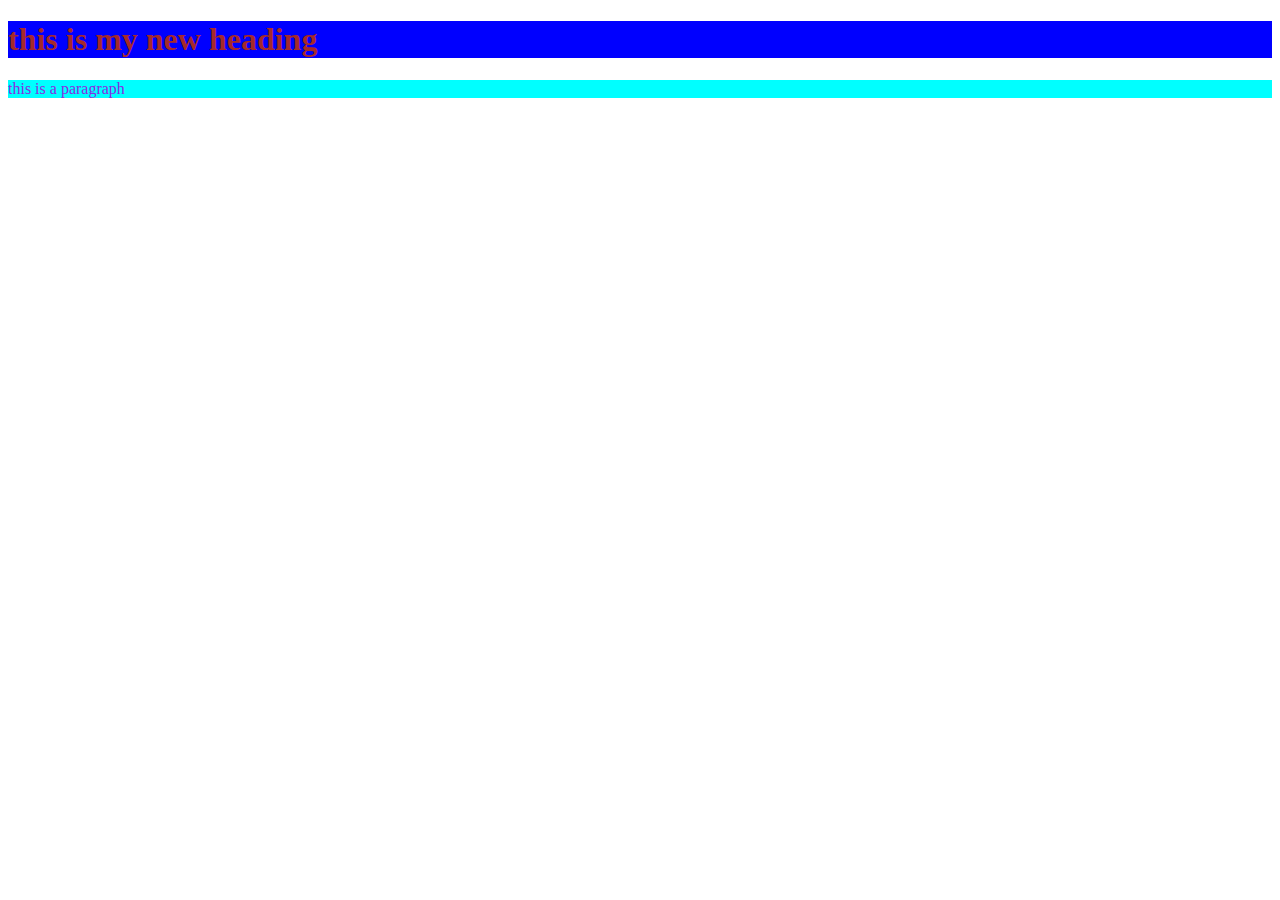
<file: Heading,paragraph,link/index.html>
<!DOCTYPE html>
<html lang="en">
<head>
    <meta charset="UTF-8">
    <meta name="viewport" content="width=, initial-scale=1.0">
    <title>Heading,paragraph,link</title>
    <link rel="stylesheet" href="style.css">
</head>
<body>
    <h1>this is my new heading</h1>
    <p>this is a paragraph</p>
    <script src="script.js"></script>
</body>
</html>
</file>
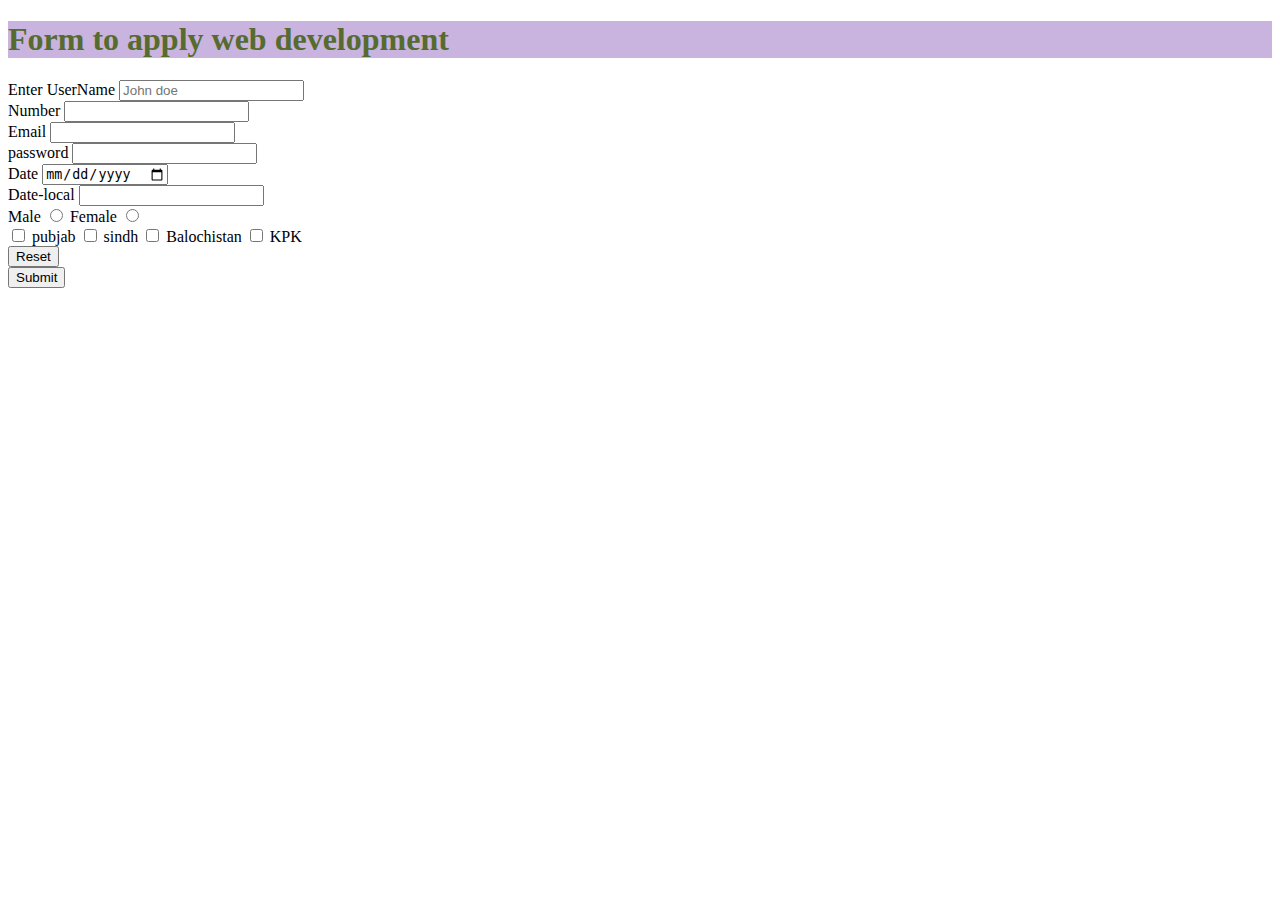
<file: Html form/index.html>
<!DOCTYPE html>
<html lang="en">
<head>
    <meta charset="UTF-8">
    <meta name="viewport" content="width=device-width, initial-scale=1.0">
    <title>forms</title>
    <link rel="stylesheet" href="style.css">
</head>
<body>
    <h1>Form to apply web development</h1>
    <form action="" method="post">
        <div>
            
        <label for="userName"> Enter UserName</label>
        <input type="text" name="userName" id="userName" placeholder="John doe">
       
        <div>
     <label for="number"> Number</label>
       <input type="number" name="" id="">
        
    </div>
    <div>
        <label for="Email">Email</label>
        <input type="Email" name="Enter Email" id="Enter Email">
    </div>
    <div>
        <label for="Password">password</label>
        <input type="password" name="" id="">
    </div>
    <div>
        <label for="Date">Date</label>
        <input type="Date" name="" id="">
    </div>
    <div>
        <label for="Datelocal">Date-local</label>
        <input type="Date-local" name="" id="">
    </div>
    <div>
        <label for="Male">Male</label>
        <input type="radio" name="Male" id="gender" value="Male">
        <label for="Female">Female</label>
        <input type="radio" name="Female" id="gender" value="Female">

    </div>
    <div>
        <input type="checkbox" name="punjab" id="province">
        <label for="punjab">pubjab</label>
        <input type="checkbox" name="sindh" id="province">
        <label for="sindh">sindh</label>
        <input type="checkbox" name="Balochistan" id="province">
        <label for="Balochistan">Balochistan</label>
        <input type="checkbox" name="KPK" id="province">
        <label for="KPK">KPK</label>
    </div>
    <div>
      <Button>Reset</Button>
    </div>
    <div>
    <button>Submit</button>
    </div>
    </form>
</body>
</html>
</file>
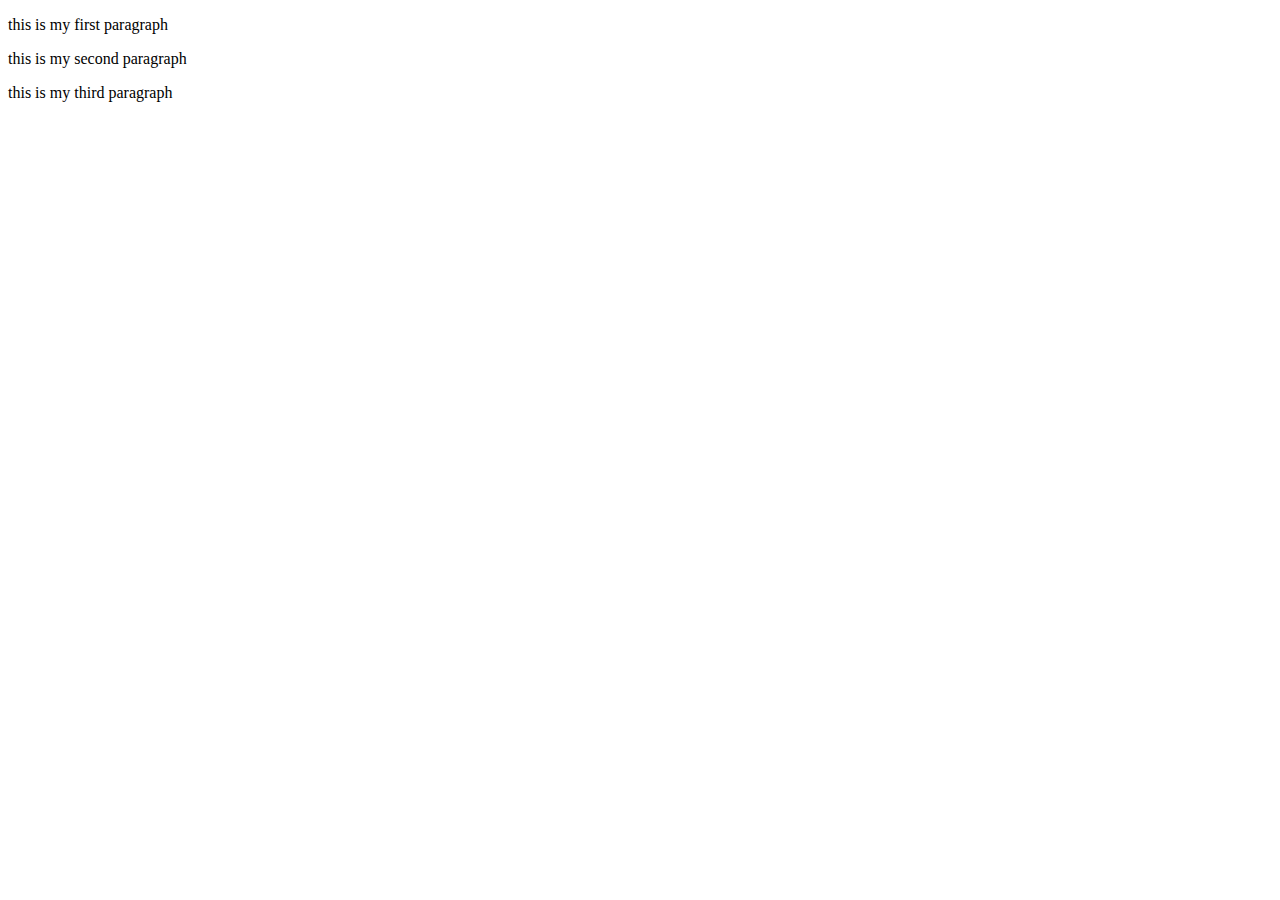
<file: Id,Classes/index.html>
<!DOCTYPE html>
<html lang="en">
<head>
    <meta charset="UTF-8">
    <meta name="viewport" content="width=device-width, initial-scale=1.0">
    <title>Id, Classes</title>
</head>
<body>
    <p id="firstpara">this is my first paragraph</p>
    <pi id="secondpara">this is my second paragraph</p>
        <div class="thirdpara">this is my third paragraph</div>
</body>
</html>
</file>
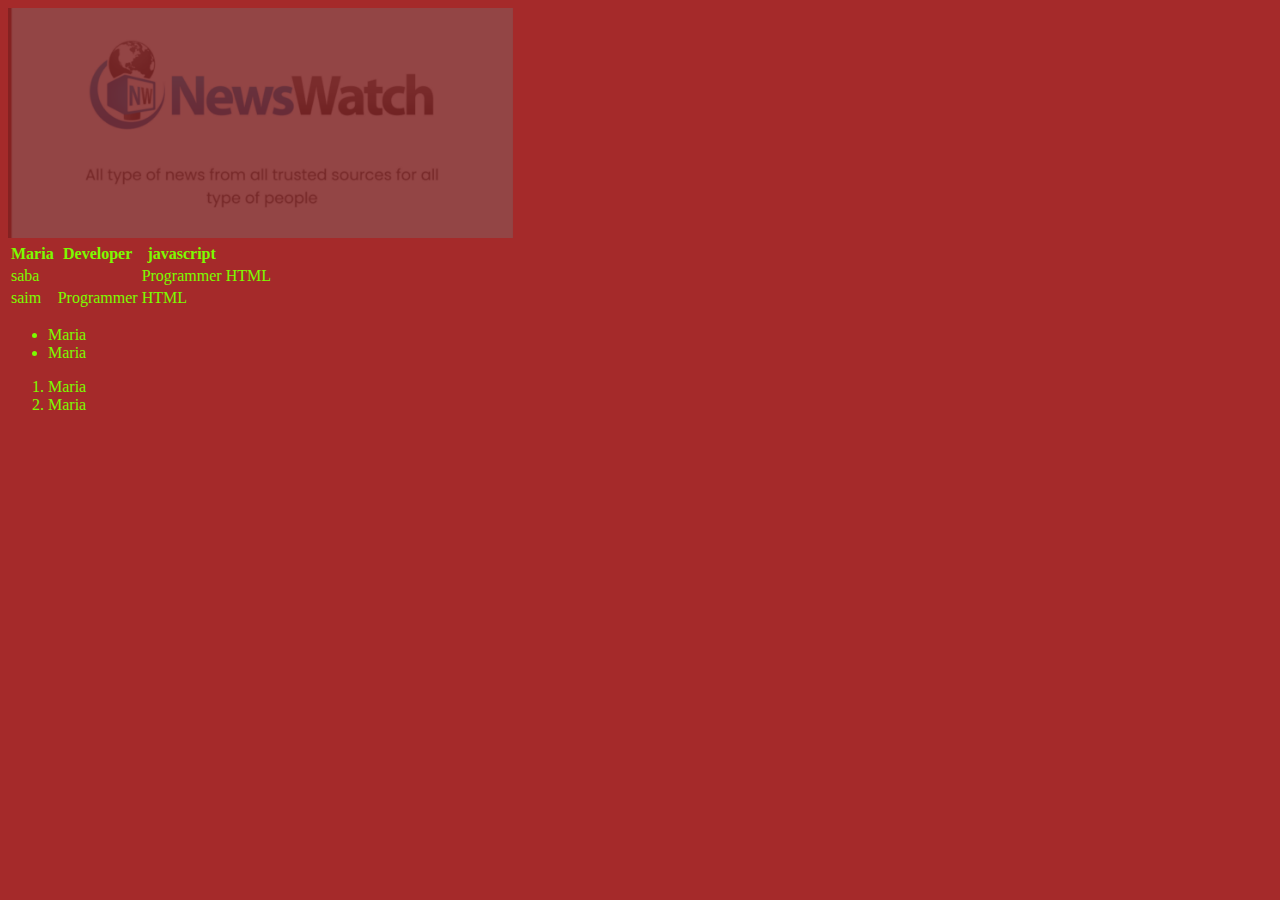
<file: Image,table.list/index.html>
<!DOCTYPE html>
<html lang="en">
<head>
    <meta charset="UTF-8">
    <meta name="viewport" content="width=device-width, initial-scale=1.0">
    <title>Image,table,list</title>
    <link rel="stylesheet" href="style.css">
</head>
<body>
       <img height="230" src="iPhone 13 Mockup label.png" alt="Mobile image">

       <table>
        <tr>
          <th>Maria</th>
          <th>Developer</th>
          <th>javascript</th>
        </tr>
        <tr>
          <td colspan="2">saba</td>
          <td>Programmer</td>
          <td>HTML</td>
        </tr>
        <tr>
            <td rowspan="2" >saim</td>
            <td>Programmer</td>
            <td>HTML</td>
          </tr>
      </table>
      <!-- {/*use ul pattern for unorderd list*/} -->
      <ul>
        <li>Maria</li>  
      <li>Maria</li>
      <!-- {/*use ol pattern for order list*/} -->
      </ul>
      <ol>
        <li>Maria</li>     
         <li>Maria</li>
      </ol>

</body>
</html>
</file>
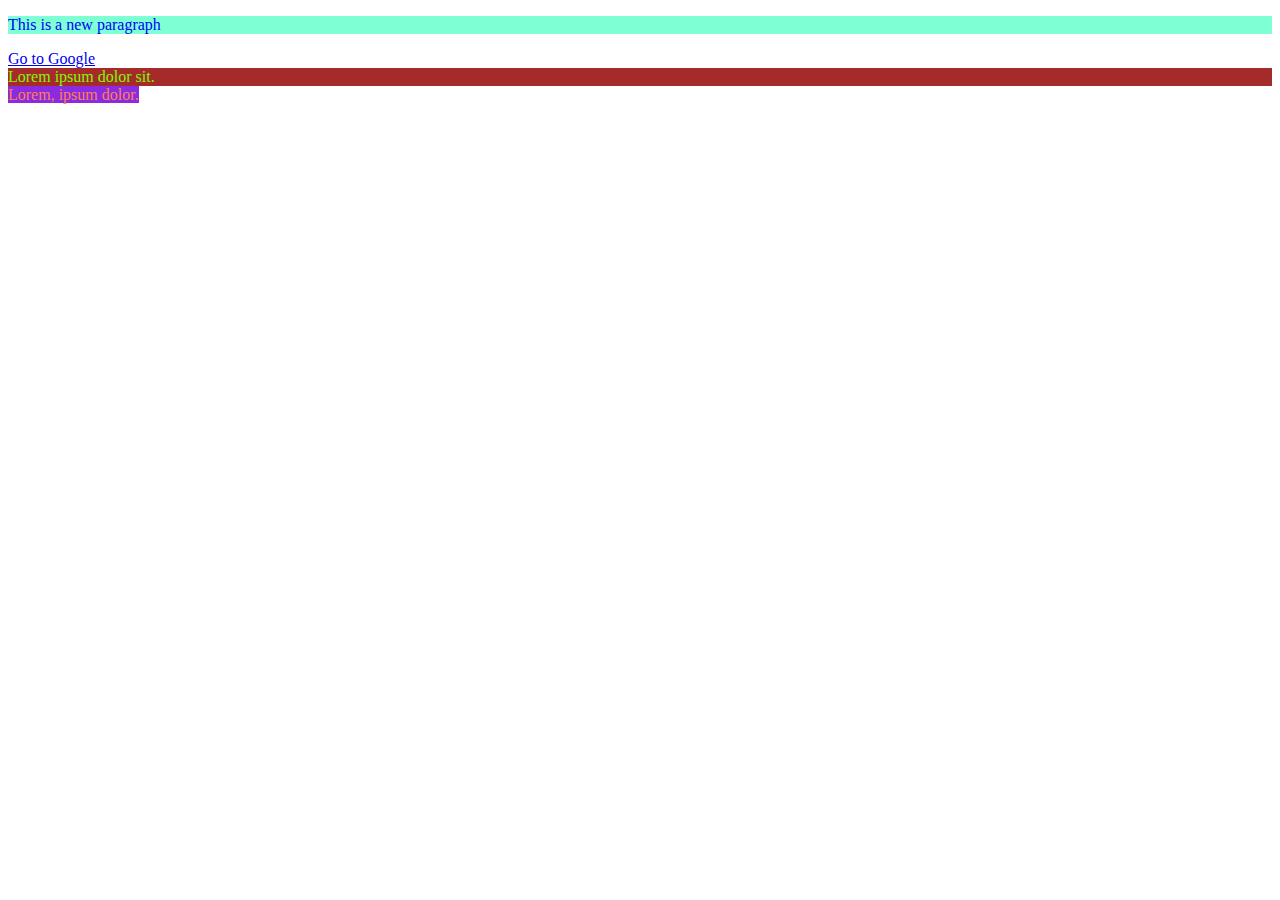
<file: Inline,Block/index.html>
<!DOCTYPE html>
<html lang="en">
<head>
    <meta charset="UTF-8">
    <meta name="viewport" content="width=device-width, initial-scale=1.0">
    <title>Inline,Block element</title>
    <link rel="stylesheet" href="style.css">
</head>
<body>
    <!-- p is a block element -->
    <p>This is a new paragraph</p>
    
    <!-- a href is a inline element -->
    <a href="http/www.google.com">Go to Google</a>
   
    <!-- div is a block element -->
    <div>Lorem ipsum dolor sit.</div>
    
    <!-- span is a inline element -->
    <span>Lorem, ipsum dolor.</span>
</body>
</html>
</file>
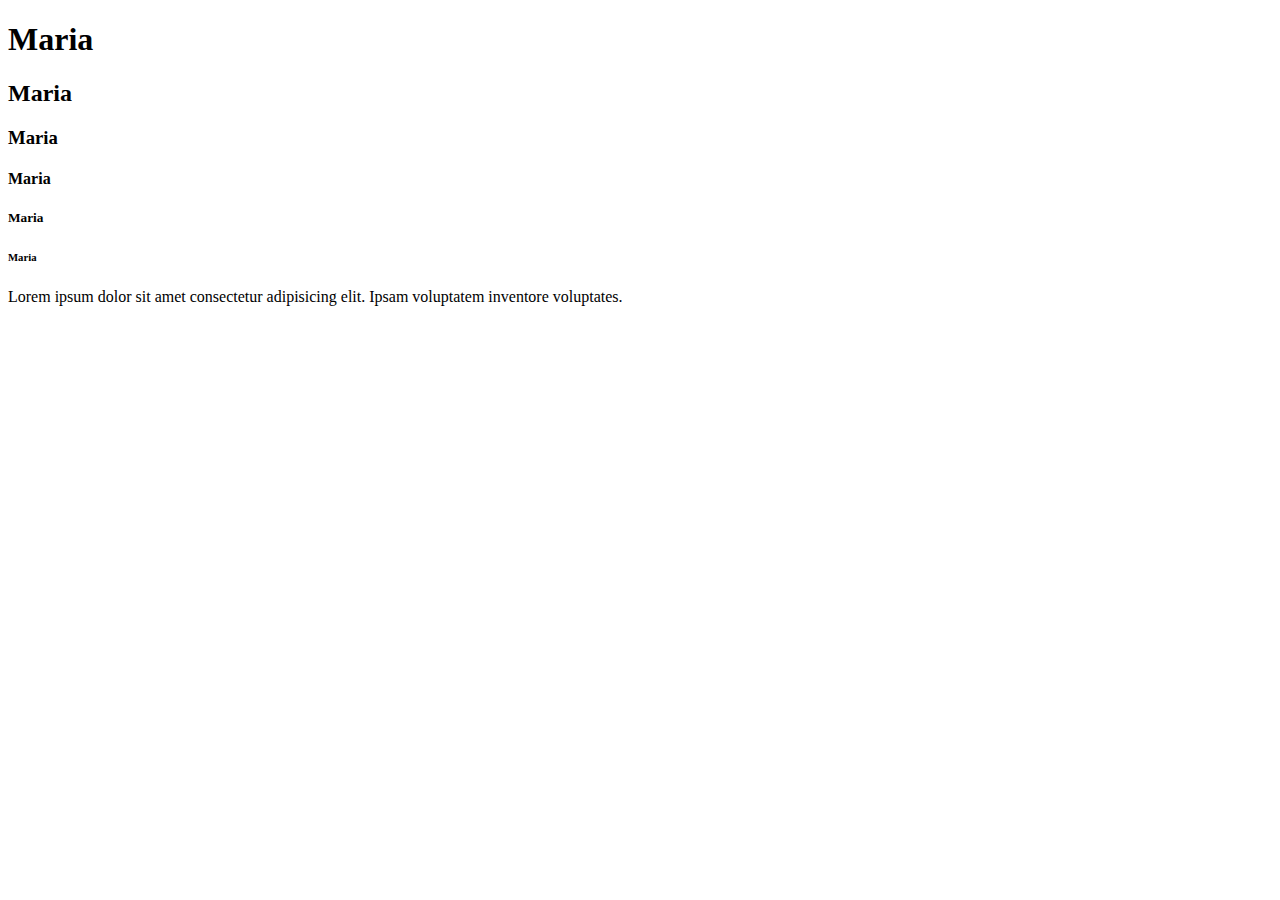
<file: Html/1st.html>
<!DOCTYPE html>
<html lang="en">
<head>
    <meta charset="UTF-8">
    <meta name="viewport" content="width=device-width, initial-scale=1.0">
    <title>Heading,Paragraph and Emmet</title>
</head>
<body>
    <h1>Maria</h1>
    <h2>Maria</h2>
    <h3>Maria</h3>
    <h4>Maria</h4>
    <h5>Maria</h5>
    <h6>Maria</h6>
    <p>Lorem ipsum dolor sit amet consectetur adipisicing elit. Ipsam voluptatem inventore voluptates.</p>
    
</body>
</html>
</file>
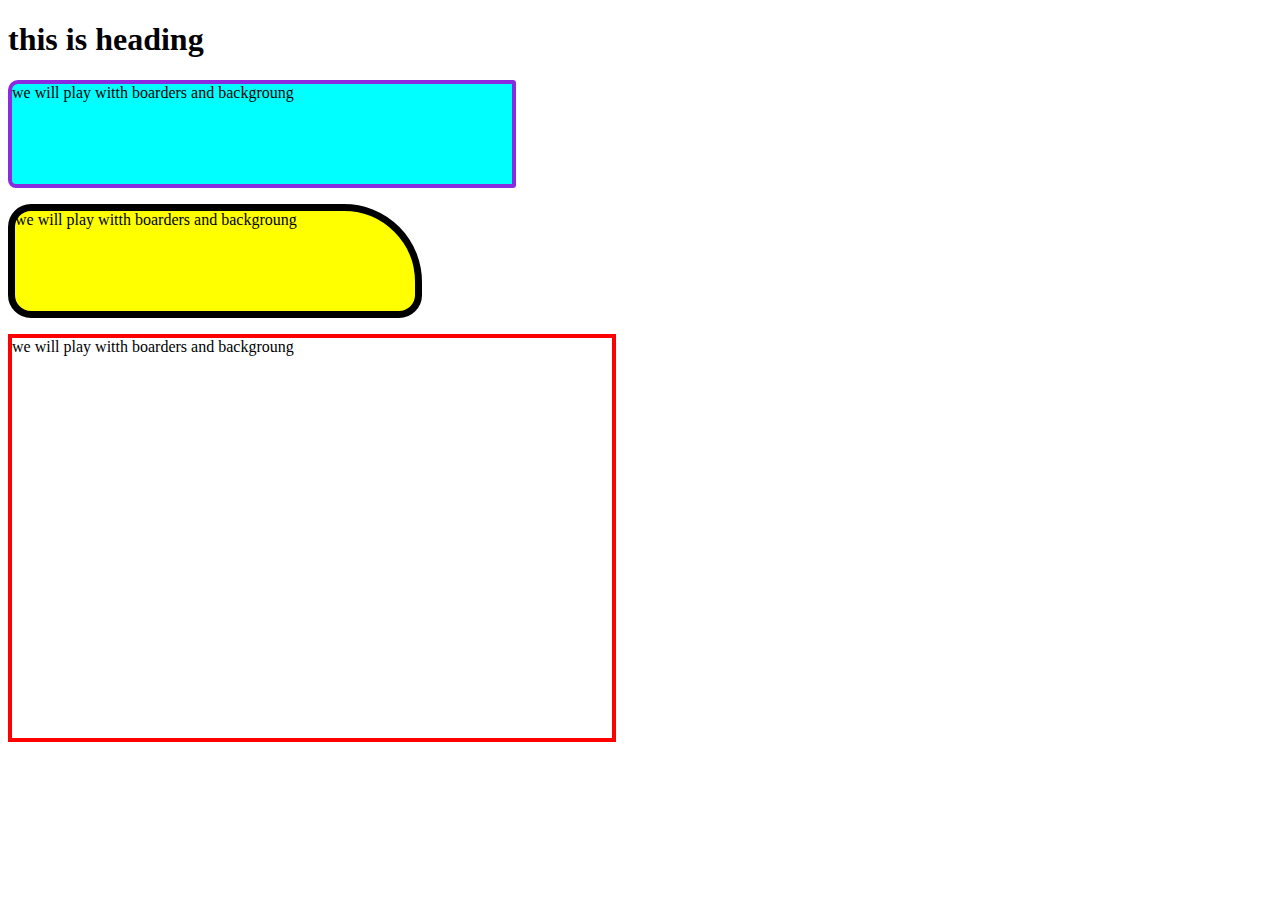
<file: Html/boardersand backgroung.html>
<!DOCTYPE html>
<html lang="en">
<head>
    <meta charset="UTF-8">
    <meta name="viewport" content="width=device-width, initial-scale=1.0">
    <title>Height,Width,Boarder and Background in css</title>
    <style>
         #firstparagraph{
            background-color:aqua;
            height: 100px;
            width: 500px;
            border-width: 4px;
            border-color: blueviolet;
            border-style: solid;
            border-radius: 3px;
            border-top-left-radius: 10px;
            border-bottom-left-radius: 10px;
            border-end-start-radius: 8px;
            
            
         }
         #secondparagraph{
            background:yellow;
             height: 100px ;
             width: 400px;
             border-color: black;
             border-left: 6px;
             border-width: 7px;
             border-style: solid;
             border-radius: 23px;
             border-top-right-radius: 78px;
         }
         #thirdparagraph{
            height: 400px;
            width: 600px;
            background-image:url('https://yt3.googleusercontent.com/ytc/AIdro_m05oPc8I5nhz_ej6JdKoxA6vglaI76AMqtDELBj1s2o0o=s160-c-k-c0x00ffffff-no-rj');
              border-color: brown;
              border:4px solid red;
              background-repeat: no-repeat;
              background-position: center;
              background-position: bottom center;
         }
    </style>
</head>
<body>
    <h1>this is heading</h1>
    <p id="firstparagraph"> we will play witth boarders and backgroung </p>
  <p id="secondparagraph"> we will play witth boarders and backgroung </p>
  <p id="thirdparagraph"> we will play witth boarders and backgroung </p>
</body>
</html>
</file>
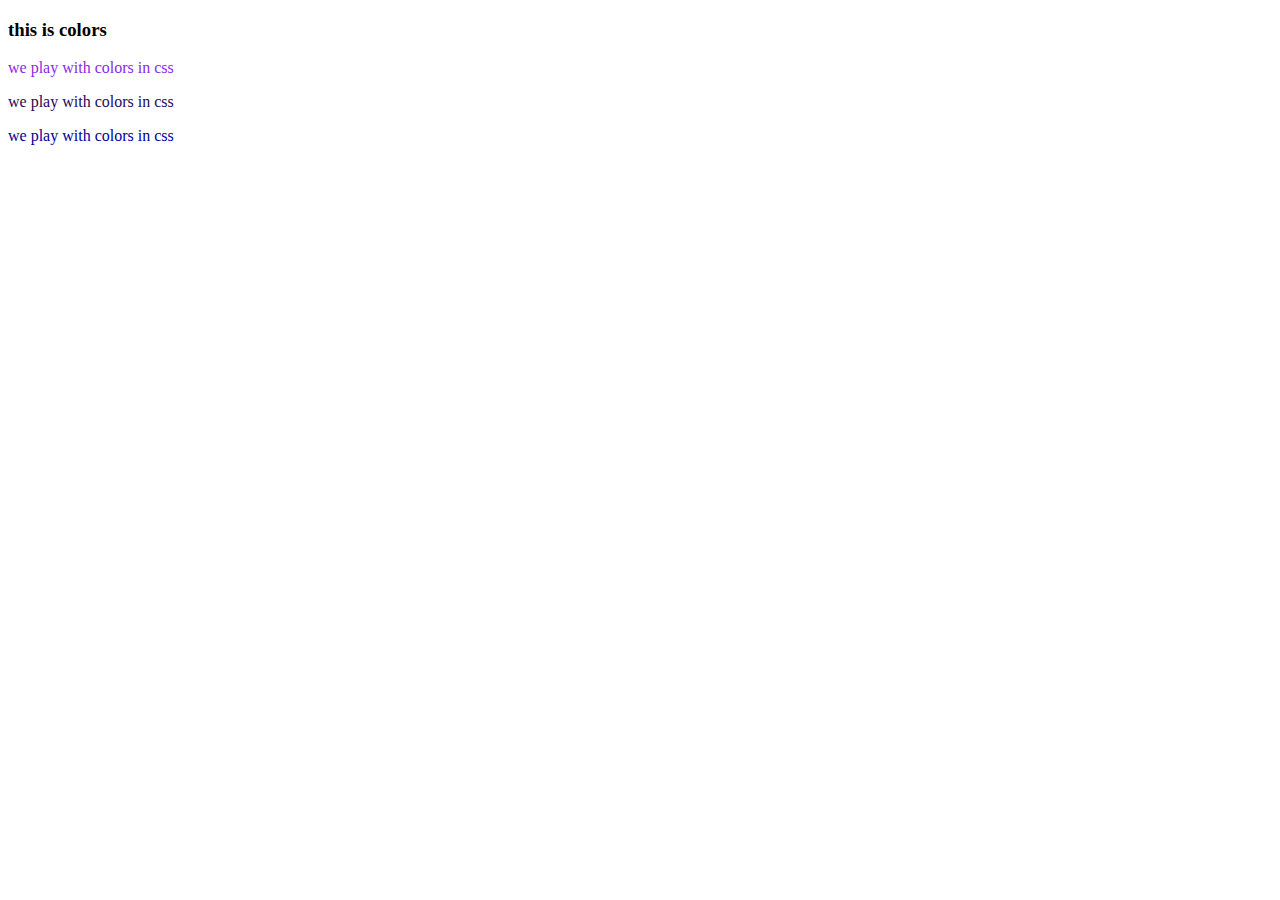
<file: Html/color.html>
<!DOCTYPE html>
<html lang="en">
<head>
    <meta charset="UTF-8">
    <meta name="viewport" content="width=device-width, initial-scale=1.0">
    <title>colors in css</title>
<style>

        #firstparagraph{
        color:blueviolet;  /*color by name*/
        }

        #secondparagraph{    /*color by rgb*/
            color:rgb(40, 7, 89)
        }
        #thirdparagraph{     /*color by hex*/
            color: #009;
        }
    
</style>
</head>
<body>
    <h3>this is colors</h3>
    <p id="firstparagraph"> we play with colors in css</p>
    <p id="secondparagraph"> we play with colors in css</p>
    <p id="thirdparagraph"> we play with colors in css</p>
</body>
</html>
</file>
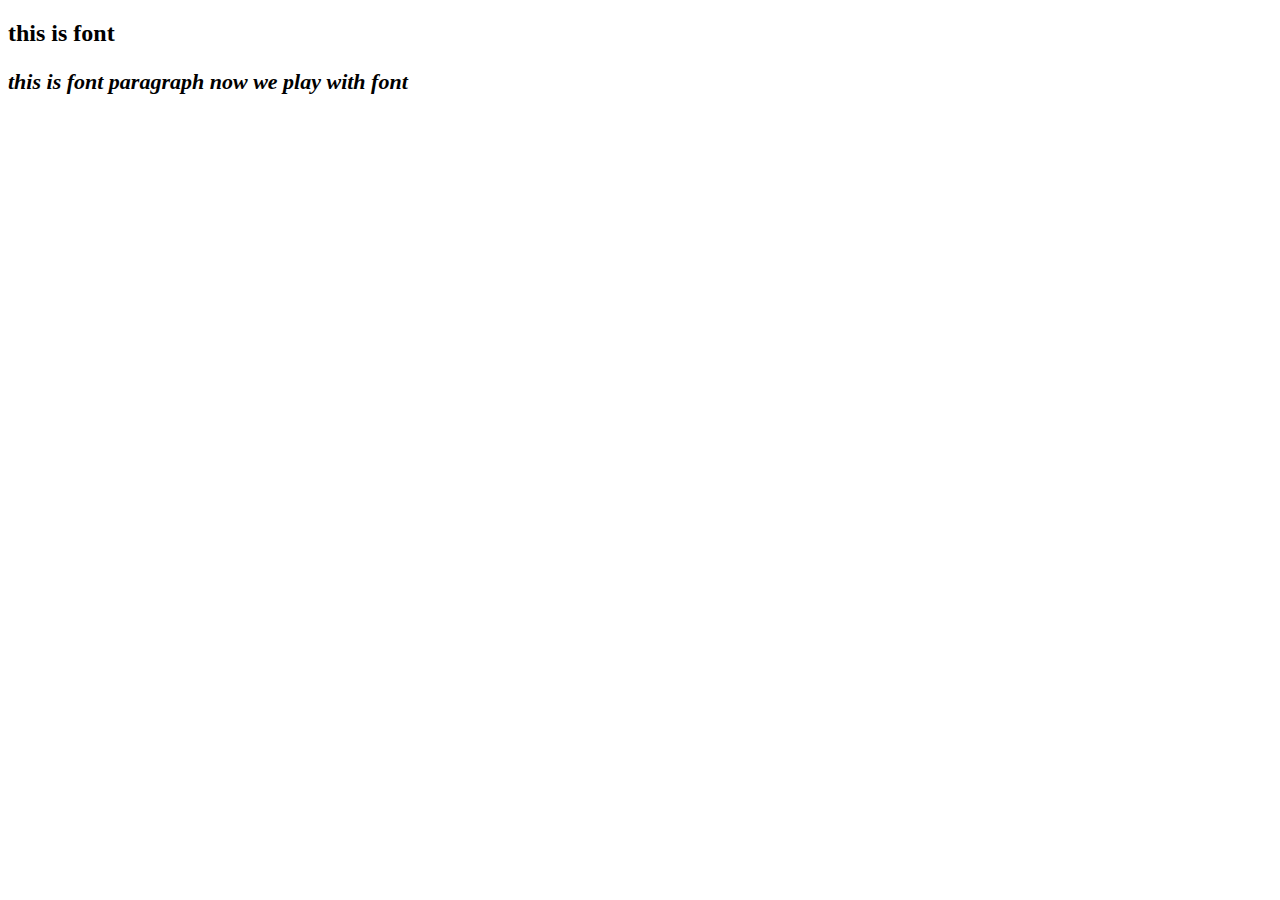
<file: Html/fonts.html>
<!DOCTYPE html>
<html lang="en">
<head>
    <meta charset="UTF-8">
    <meta name="viewport" content="width=device-width, initial-scale=1.0">
    <title>Fonts in css</title>
    <style>
        p{
        font-family:Cambria, Cochin, Georgia, Times, 'Times New Roman', serif ;
        font-size:22px ;
        font-weight: bold;
        font-style: italic;
        
        }
        
    </style>
</head>
<body>
    <h2>this is font</h2>
    <p>this is font paragraph now we play with font</p>
</body>
</html>
</file>
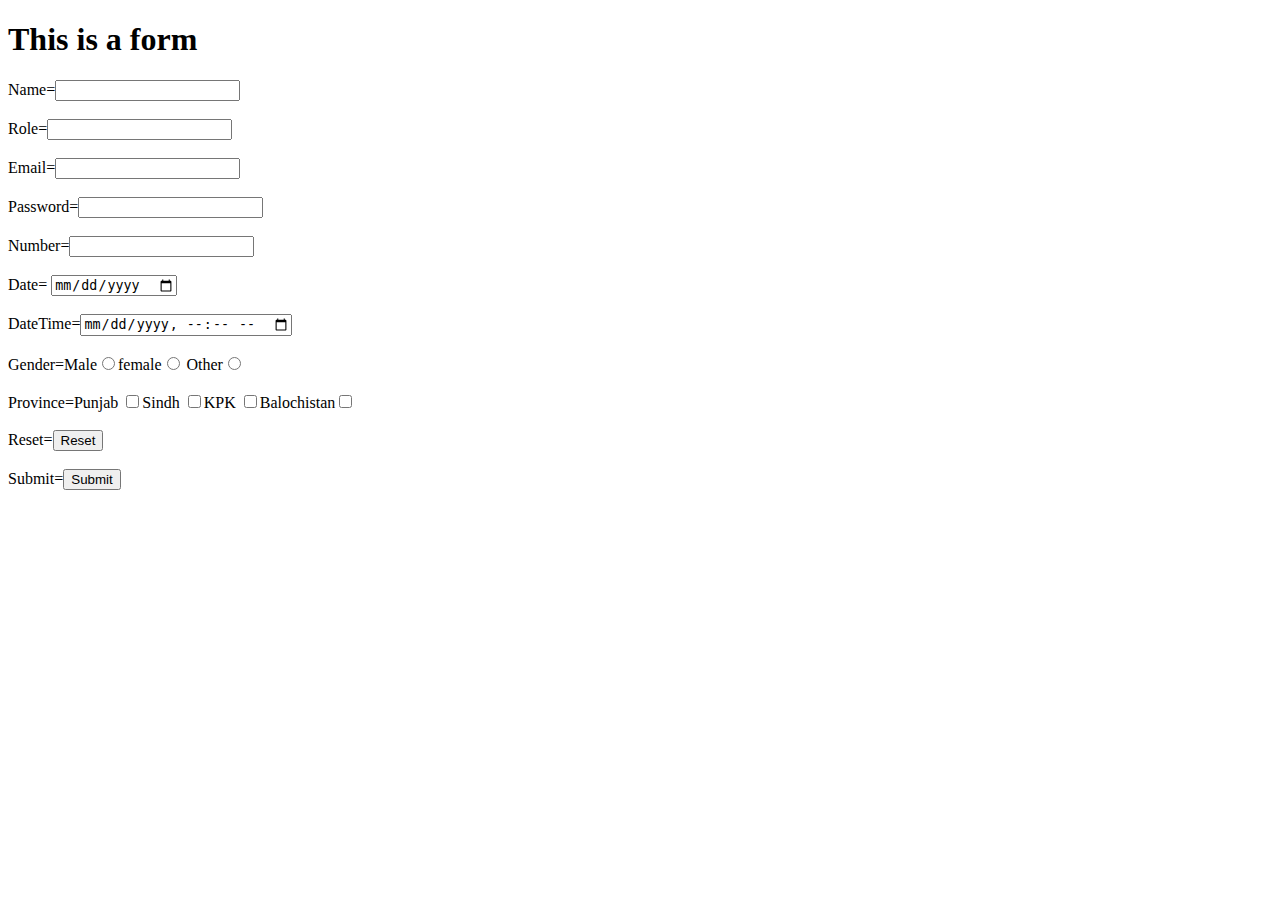
<file: Html/Forms,Input.html>
<!DOCTYPE html>
<html lang="en">

<head>
    <meta charset="UTF-8">
    <meta name="viewport" content="width=device-width, initial-scale=1.0">
    <title>Forms and Input Tags</title>
</head>

<body>
    <h1>This is a form</h1>
    <div>
        Name=<input type="text placeholder" name="JohnDoe" required minLength={3}>
    </div>
    <br>
    <div>
        Role=<input type="text" name="myRole">
    </div>
    <br>
    <div>
        Email=<input type="text" name="myEmail">
    </div>
    <br>
    <div>
        Password=<input type="password">
    </div>
    <br>
    <div>
        Number=<input type="number">
    </div>
    <br>
    <div>
        Date= <input type="date" name="" id="">
    </div>
    <br>
    <div>
        DateTime=<input type="datetime-local" name="" id="">
    </div>
    <br>
    <div>
        Gender=Male<input type="radio" name="myGender" id="">female<input type="radio" name="myGender">
        Other<input type="radio" name="myGender" id="">
    </div>
    <br>
    <div>
        Province=Punjab <input type="checkbox" name="Province" id="">Sindh <input type="checkbox" name="Province"
    id="">KPK <input type="checkbox" name="Province" id="">Balochistan<input type="checkbox" name="Province" id="">
     </div>
     <br>
     <div>
        Reset=<button type="reset">Reset</button>
     </div>
     <br>
     <div>
        Submit=<input type="Submit" name="SubmitNow" id="" >
     </div>
</body>

</html>
</file>
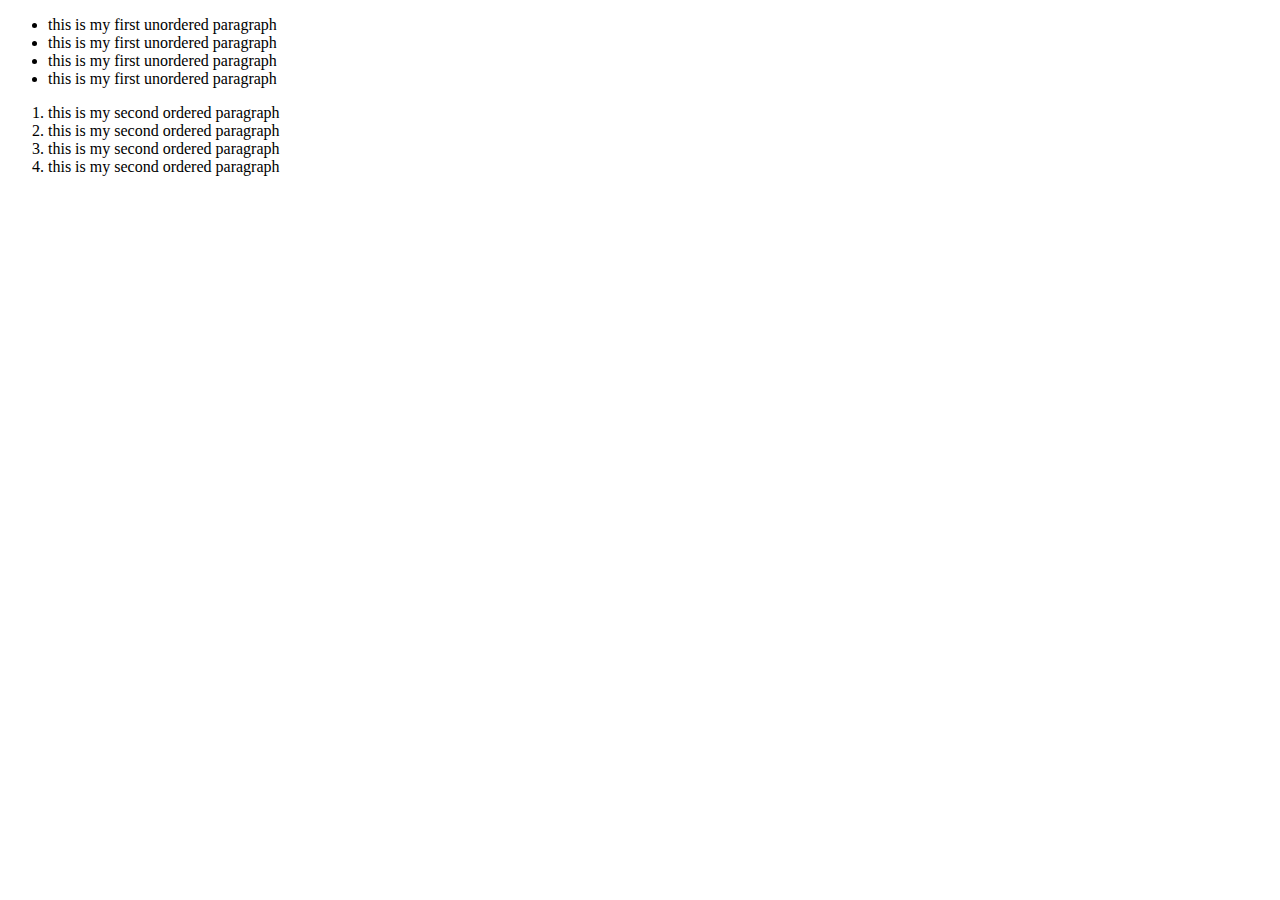
<file: Html/List,Table.html>
<!DOCTYPE html>
<html lang="en">
<head>
    <meta charset="UTF-8">
    <meta name="viewport" content="width=device-width, initial-scale=1.0">
    <title>List and Table</title>
</head>
<body>
    <!-- type="" usrd for change the numbering of rows -->
    <ul>
        <li>this is my first unordered paragraph</li>
        <li>this is my first unordered paragraph</li>
        <li>this is my first unordered paragraph</li>
        <li>this is my first unordered paragraph</li>
    </ul>
    <ol>
        <li>this is my second ordered paragraph</li>
        <li>this is my second ordered paragraph</li>
        <li>this is my second ordered paragraph</li>
        <li>this is my second ordered paragraph</li>
    </ol>
</body>
</html>
</file>
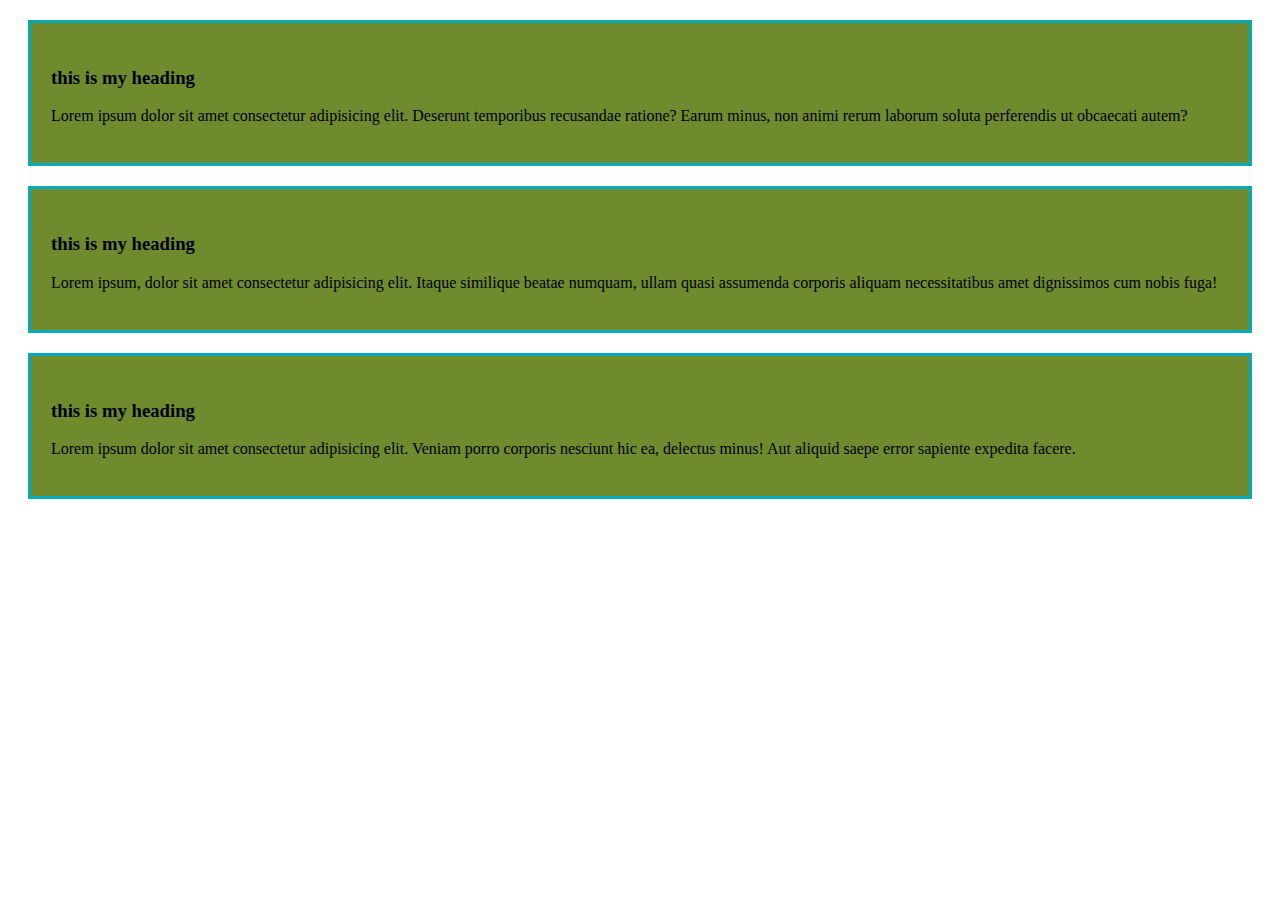
<file: Html/padding,box.html>
<!DOCTYPE html>
<html lang="en">

<head>
    <meta charset="UTF-8">
    <meta name="viewport" content="width=device-width, initial-scale=1.0">
    <title>Box,padding in css</title>
    <style>
        .container {
            background-color:rgb(111, 139, 46);
            border: 3px solid  rgb(3, 172, 184);
            padding: 15px;
            margin: 20px;
            padding-left: 20px;
            padding-bottom: 22px;
            padding-top: 25px;
        }
    </style>
</head>

<body>
    <div class="container">
        <h3>this is my heading</h3>
        <p id="first">Lorem ipsum dolor sit amet consectetur adipisicing elit. Deserunt temporibus recusandae ratione?
            Earum minus, non animi rerum laborum soluta perferendis ut obcaecati autem?</p>
    </div>

    <div class="container">
        <h3>this is my heading</h3>
        <p id="second">Lorem ipsum, dolor sit amet consectetur adipisicing elit. Itaque similique beatae numquam, ullam
            quasi assumenda corporis aliquam necessitatibus amet dignissimos cum nobis fuga!</p>
    </div>

    <div class="container">
        <h3>this is my heading</h3>
        <p id="third"> Lorem ipsum dolor sit amet consectetur adipisicing elit. Veniam porro corporis nesciunt hic ea, delectus
            minus! Aut aliquid saepe error sapiente expedita facere.
        </p>
    </div>
</body>

</html>
</file>
<file: Heading,paragraph,link/style.css>
h1{
    background-color: blue;
    color: brown;
}
p{
    background-color: aqua;
    color: blueviolet;
}
</file>
<file: Html form/style.css>
h1{
    background-color: rgb(201, 179, 223);
    color: darkolivegreen;
}
</file>
<file: Image,table.list/style.css>
body{
    background-color: brown;
    color: lawngreen;
}
</file>
<file: Inline,Block/style.css>
p{
    background-color: aquamarine;
    color: blue;
}

a href{
    background-color: blueviolet;
    color: deeppink;
}

div{
    background-color: brown;
    color: lawngreen;
}

span{
    background-color: blueviolet;
    color: coral;
}
</file>
